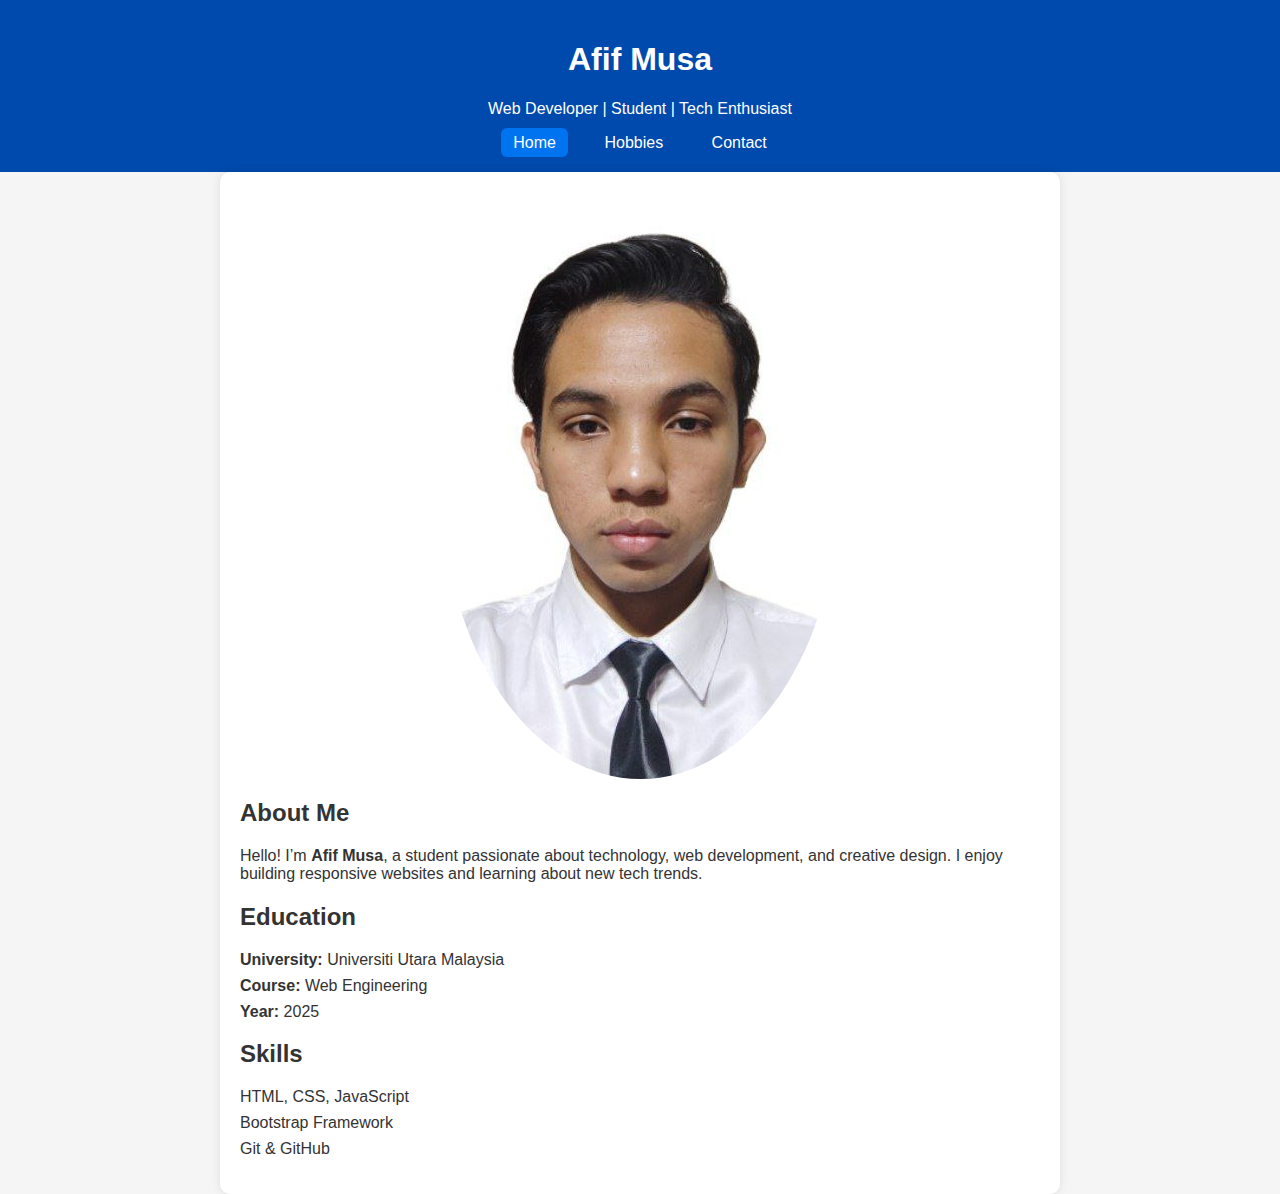
<file: index.html>
<!DOCTYPE html>
<html lang="en">
<head>
    <meta charset="UTF-8">
    <meta name="viewport" content="width=device-width, initial-scale=1.0">
    <title>Afif Musa - Resume</title>
    <link rel="stylesheet" href="style.css">
</head>
<body>
<header>
    <h1>Afif Musa</h1>
    <p>Web Developer | Student | Tech Enthusiast</p>
    <nav>
        <a href="index.html" class="active">Home</a>
        <a href="hobbies.html">Hobbies</a>
        <a href="contact.html">Contact</a>
    </nav>
</header>

<main>
    <section class="profile">
        <img src="afif.jpg" alt="Profile photo">
        <h2>About Me</h2>
        <p>Hello! I’m <strong>Afif Musa</strong>, a student passionate about technology, web development, and creative design. I enjoy building responsive websites and learning about new tech trends.</p>
    </section>

    <section class="education">
        <h2>Education</h2>
        <ul>
            <li><strong>University:</strong> Universiti Utara Malaysia</li>
            <li><strong>Course:</strong> Web Engineering</li>
            <li><strong>Year:</strong> 2025</li>
        </ul>
    </section>

    <section class="skills">
        <h2>Skills</h2>
        <ul>
            <li>HTML, CSS, JavaScript</li>
            <li>Bootstrap Framework</li>
            <li>Git & GitHub</li>
        </ul>
    </section>
</main>

<footer>
    <p><span>© 2025 Afif Musa</span></p>
</footer>
</body>
</html>
</file>
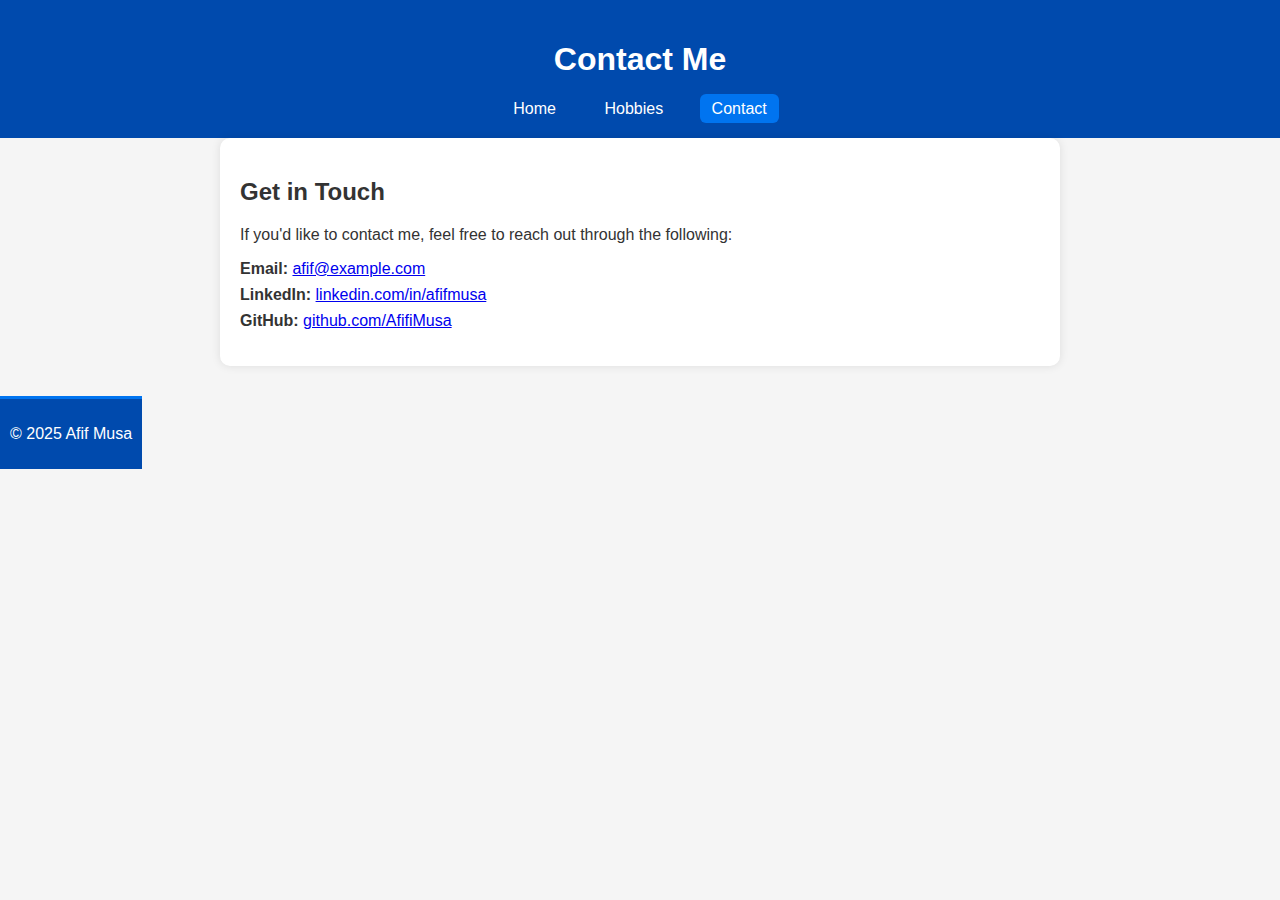
<file: contact.html>
<!DOCTYPE html>
<html lang="en">
<head>
    <meta charset="UTF-8">
    <meta name="viewport" content="width=device-width, initial-scale=1.0">
    <title>Contact Me - Afif Musa</title>
    <link rel="stylesheet" href="style.css">
</head>
<body>
<header>
    <h1>Contact Me</h1>
    <nav>
        <a href="index.html">Home</a>
        <a href="hobbies.html">Hobbies</a>
        <a href="contact.html" class="active">Contact</a>
    </nav>
</header>

<main>
    <section>
        <h2>Get in Touch</h2>
        <p>If you'd like to contact me, feel free to reach out through the following:</p>
        <ul>
            <li><strong>Email:</strong> <a href="mailto:afif@example.com">afif@example.com</a></li>
            <li><strong>LinkedIn:</strong> <a href="https://linkedin.com/in/afifmusa" target="_blank">linkedin.com/in/afifmusa</a></li>
            <li><strong>GitHub:</strong> <a href="https://github.com/AfifiMusa" target="_blank">github.com/AfifiMusa</a></li>
        </ul>
    </section>
</main>

<footer>
    <p><span>© 2025 Afif Musa</span></p>
</footer>
</body>
</html>
</file>
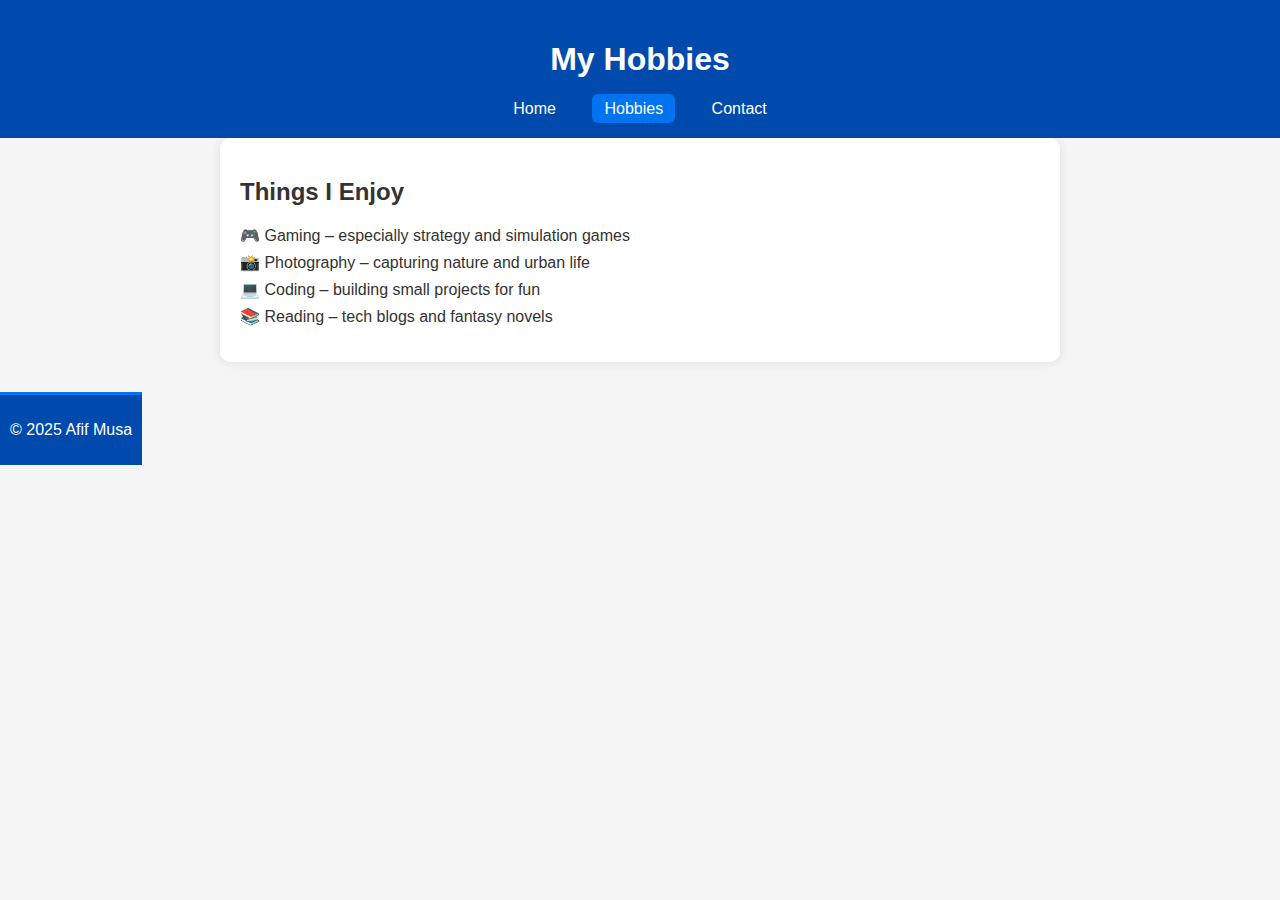
<file: hobbies.html>
<!DOCTYPE html>
<html lang="en">
<head>
    <meta charset="UTF-8">
    <meta name="viewport" content="width=device-width, initial-scale=1.0">
    <title>My Hobbies - Afif Musa</title>
    <link rel="stylesheet" href="style.css">
</head>
<body>
<header>
    <h1>My Hobbies</h1>
    <nav>
        <a href="index.html">Home</a>
        <a href="hobbies.html" class="active">Hobbies</a>
        <a href="contact.html">Contact</a>
    </nav>
</header>

<main>
    <section>
        <h2>Things I Enjoy</h2>
        <ul>
            <li>🎮 Gaming – especially strategy and simulation games</li>
            <li>📸 Photography – capturing nature and urban life</li>
            <li>💻 Coding – building small projects for fun</li>
            <li>📚 Reading – tech blogs and fantasy novels</li>
        </ul>
    </section>
</main>

<footer>
    <p>© 2025 Afif Musa</p>
</footer>
</body>
</html>
</file>
<file: style.css>
body {
    font-family: Arial, sans-serif;
    margin: 0;
    background: #f5f5f5;
    color: #333;
}

header {
    background-color: #004aad;
    color: white;
    text-align: center;
    padding: 20px;
}

nav {
    margin-top: 10px;
}

nav a {
    color: white;
    text-decoration: none;
    margin: 0 10px;
    padding: 6px 12px;
    border-radius: 6px;
    transition: 0.3s;
}

nav a:hover, nav a.active {
    background-color: #0074f0;
}

main {
    padding: 20px;
    max-width: 800px;
    margin: auto;
    background: white;
    border-radius: 10px;
    box-shadow: 0 0 10px rgba(0,0,0,0.1);
}

img {
    border-radius: 50%;
    display: block;
    margin: 10px auto;
}

ul {
    list-style: none;
    padding: 0;
}

ul li {
    margin-bottom: 8px;
}

footer {
    position: fixed;
    text-align: center;
    background-color: #004aad;
    color: white;
    padding: 10px;
    margin-top: 30px;
    border-top: 3px solid #0074f0;
}
</file>
